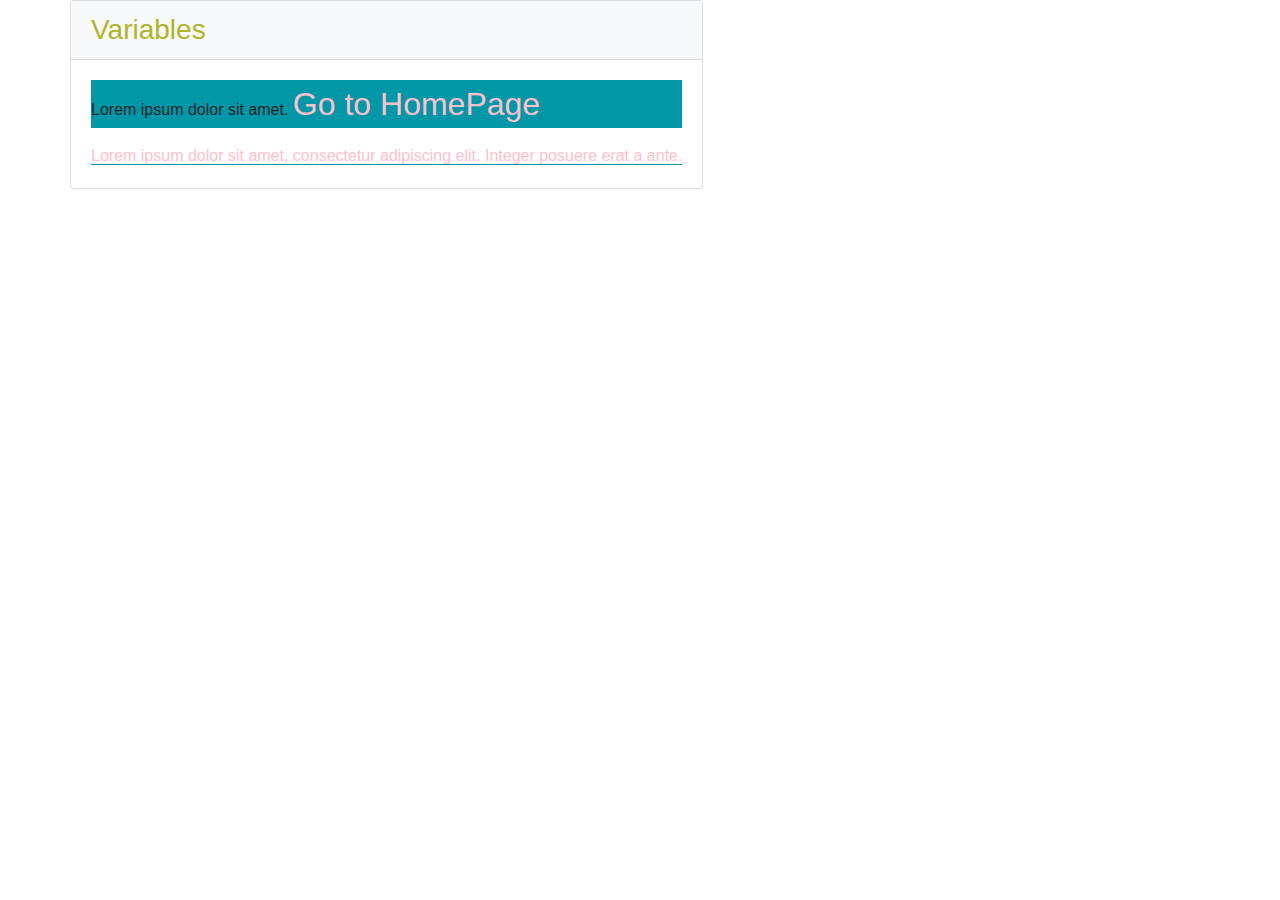
<file: lession04-sass-script/index.html>
<!DOCTYPE html>
<html lang="en">
<head>
<meta charset="UTF-8">
<meta name="viewport" content="width=device-width, initial-scale=1.0">
<meta http-equiv="X-UA-Compatible" content="ie=edge">
<meta name="Description" content="Enter your description here"/>
<link rel="stylesheet" href="https://cdnjs.cloudflare.com/ajax/libs/twitter-bootstrap/4.5.0/css/bootstrap.min.css">
<link rel="stylesheet" href="https://cdnjs.cloudflare.com/ajax/libs/font-awesome/5.13.0/css/all.min.css">
<link rel="stylesheet" href="css/variables.css">
<title>Lession 4 sass script</title>
</head>
<body>
<div class="container">
  <div class="row">
    <div class="card">
      <h3 class="card-header bg-light">
        Variables
      </h3>
      <div class="card-body">
        <p class="content">
          Lorem ipsum dolor sit amet.
          <a href="#">Go to HomePage</a>
        </p>
        <span>Lorem ipsum dolor sit amet, consectetur adipiscing elit. Integer posuere erat a ante.</span>
      </div>
    </div>
  </div>
</div>
<script src="https://cdnjs.cloudflare.com/ajax/libs/jquery/3.5.1/jquery.slim.min.js"></script>
<script src="https://cdnjs.cloudflare.com/ajax/libs/popper.js/1.16.1/umd/popper.min.js"></script>
<script src="https://cdnjs.cloudflare.com/ajax/libs/twitter-bootstrap/4.5.0/js/bootstrap.min.js"></script>
</body>
</html>
</file>
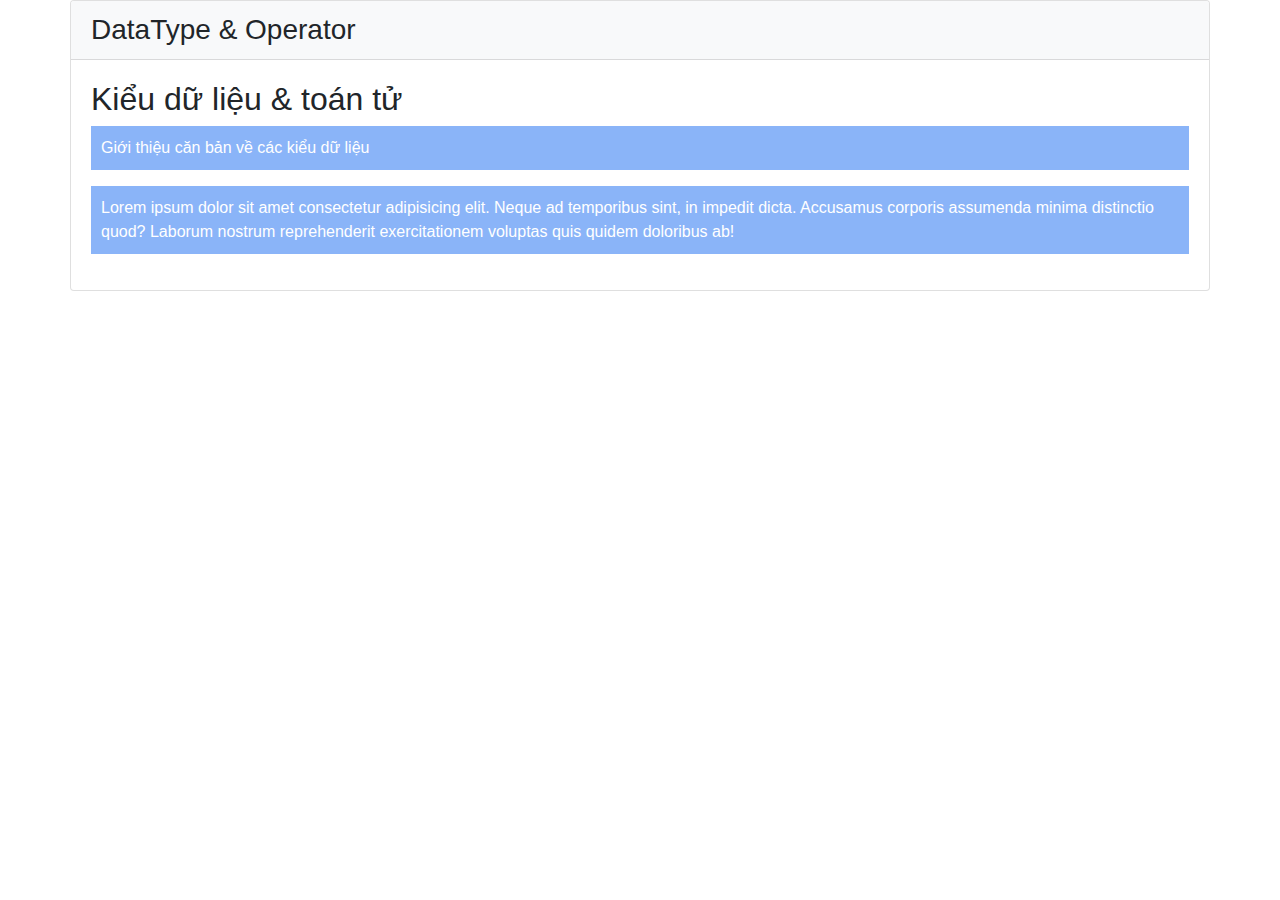
<file: lession05-dataType&operator/index.html>
<!DOCTYPE html>
<html lang="en">
<head>
<meta charset="UTF-8">
<meta name="viewport" content="width=device-width, initial-scale=1.0">
<meta http-equiv="X-UA-Compatible" content="ie=edge">
<meta name="Description" content="Enter your description here"/>
<link rel="stylesheet" href="https://cdnjs.cloudflare.com/ajax/libs/twitter-bootstrap/4.5.0/css/bootstrap.min.css">
<link rel="stylesheet" href="https://cdnjs.cloudflare.com/ajax/libs/font-awesome/5.13.0/css/all.min.css">
<link rel="stylesheet" href="css/datatypes-operator.css">
<title>Lession 4 sass script</title>
</head>
<body>
<div class="container">
  <div class="row">
    <div class="card">
      <h3 class="card-header bg-light">
        DataType & Operator
      </h3>
      <div class="card-body">
        <h2>Kiểu dữ liệu & toán tử</h2>
        <p>Giới thiệu căn bản về các kiểu dữ liệu</p>
        <p class="description">Lorem ipsum dolor sit amet consectetur adipisicing elit. Neque ad temporibus sint, in impedit dicta. Accusamus corporis assumenda minima distinctio quod? Laborum nostrum reprehenderit exercitationem voluptas quis quidem doloribus ab!</p>
      </div>
    </div>
  </div>
</div>
<script src="https://cdnjs.cloudflare.com/ajax/libs/jquery/3.5.1/jquery.slim.min.js"></script>
<script src="https://cdnjs.cloudflare.com/ajax/libs/popper.js/1.16.1/umd/popper.min.js"></script>
<script src="https://cdnjs.cloudflare.com/ajax/libs/twitter-bootstrap/4.5.0/js/bootstrap.min.js"></script>
</body>
</html>
</file>
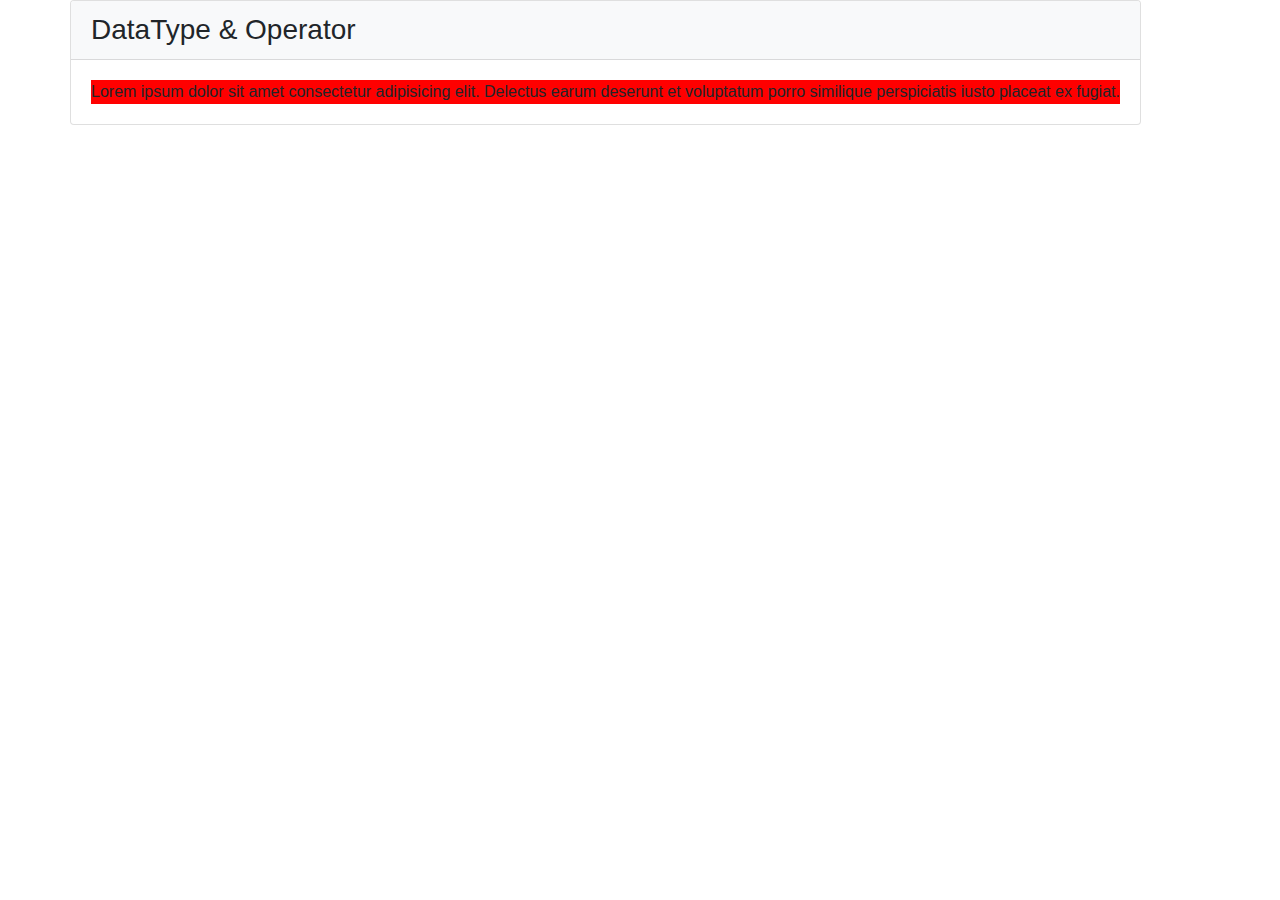
<file: lession06-interpolation/index.html>
<!DOCTYPE html>
<html lang="en">
<head>
<meta charset="UTF-8">
<meta name="viewport" content="width=device-width, initial-scale=1.0">
<meta http-equiv="X-UA-Compatible" content="ie=edge">
<meta name="Description" content="Enter your description here"/>
<link rel="stylesheet" href="https://cdnjs.cloudflare.com/ajax/libs/twitter-bootstrap/4.5.0/css/bootstrap.min.css">
<link rel="stylesheet" href="https://cdnjs.cloudflare.com/ajax/libs/font-awesome/5.13.0/css/all.min.css">
<link rel="stylesheet" href="css/interpolation.css">
<title>Lession 4 sass script</title>
</head>
<body>
<div class="container">
  <div class="row">
    <div class="card">
      <h3 class="card-header bg-light">
        DataType & Operator
      </h3>
      <div class="card-body">
        <div class="content">
          Lorem ipsum dolor sit amet consectetur adipisicing elit. Delectus earum deserunt et voluptatum porro similique perspiciatis iusto placeat ex fugiat.
        </div>
      </div>
    </div>
  </div>
</div>
<script src="https://cdnjs.cloudflare.com/ajax/libs/jquery/3.5.1/jquery.slim.min.js"></script>
<script src="https://cdnjs.cloudflare.com/ajax/libs/popper.js/1.16.1/umd/popper.min.js"></script>
<script src="https://cdnjs.cloudflare.com/ajax/libs/twitter-bootstrap/4.5.0/js/bootstrap.min.js"></script>
</body>
</html>
</file>
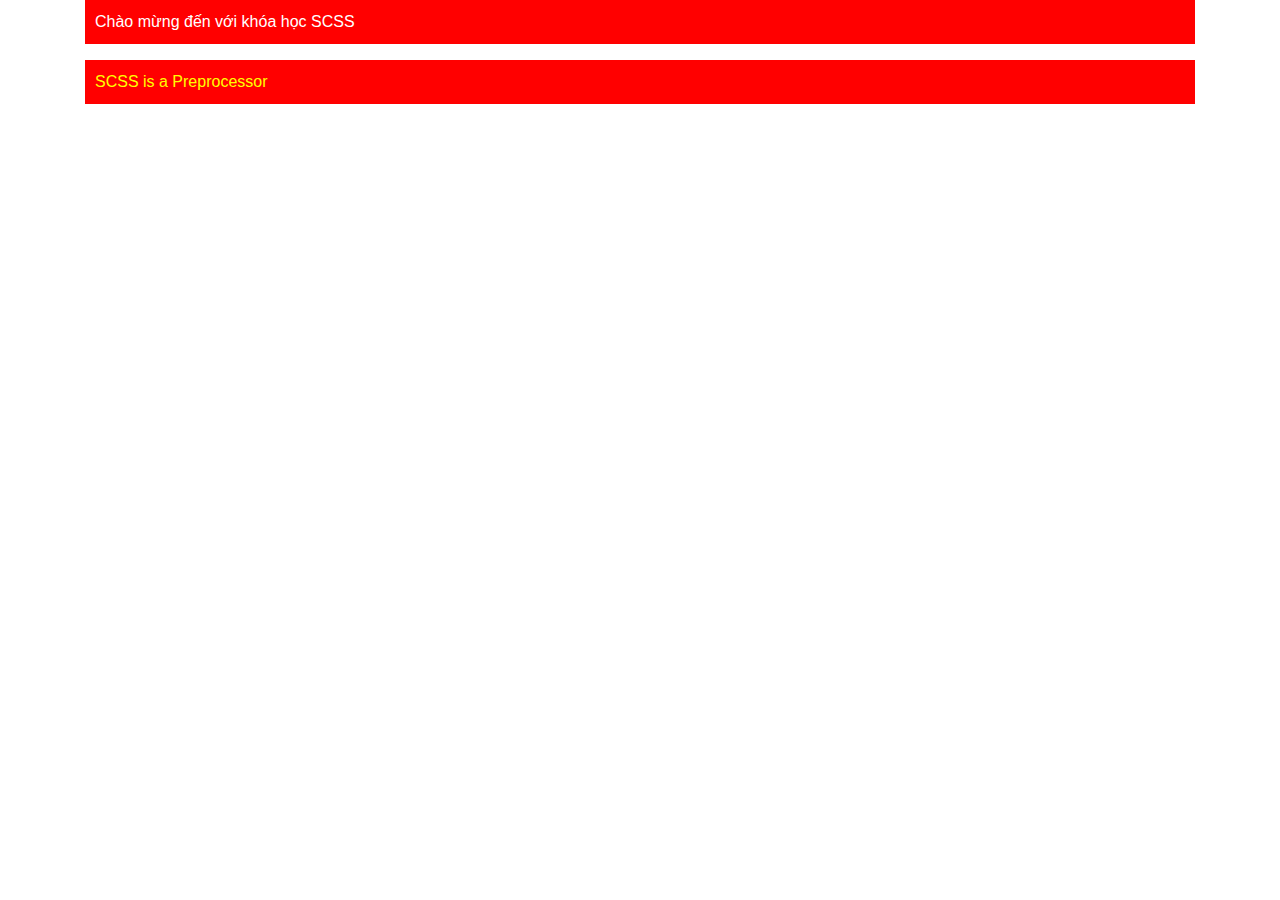
<file: lesson01- hello- scss/index.html>
<!DOCTYPE html>
<html lang="en">
<head>
  <meta charset="UTF-8">
  <meta name="viewport" content="width=device-width, initial-scale=1.0">
  <title>Hello SCSS</title>
  <link rel="stylesheet" href="https://cdnjs.cloudflare.com/ajax/libs/twitter-bootstrap/4.5.0/css/bootstrap.min.css">
  <link rel="stylesheet" href="https://cdnjs.cloudflare.com/ajax/libs/font-awesome/5.13.0/css/all.min.css">
  <link rel="stylesheet" href="test.css">
  
</head>
<body>
  <div class="container">
    <p>
      Chào mừng đến với khóa học SCSS
    </p>
    <p class="redbox">
      <a href="#">
        SCSS is a Preprocessor
      </a>
    </p>
  </div>
  <script src="https://cdnjs.cloudflare.com/ajax/libs/jquery/3.5.1/jquery.slim.min.js"></script>
  <script src="https://cdnjs.cloudflare.com/ajax/libs/popper.js/1.16.1/umd/popper.min.js"></script>
  <script src="https://cdnjs.cloudflare.com/ajax/libs/twitter-bootstrap/4.5.0/js/bootstrap.min.js"></script>
</body>
</html>
</file>
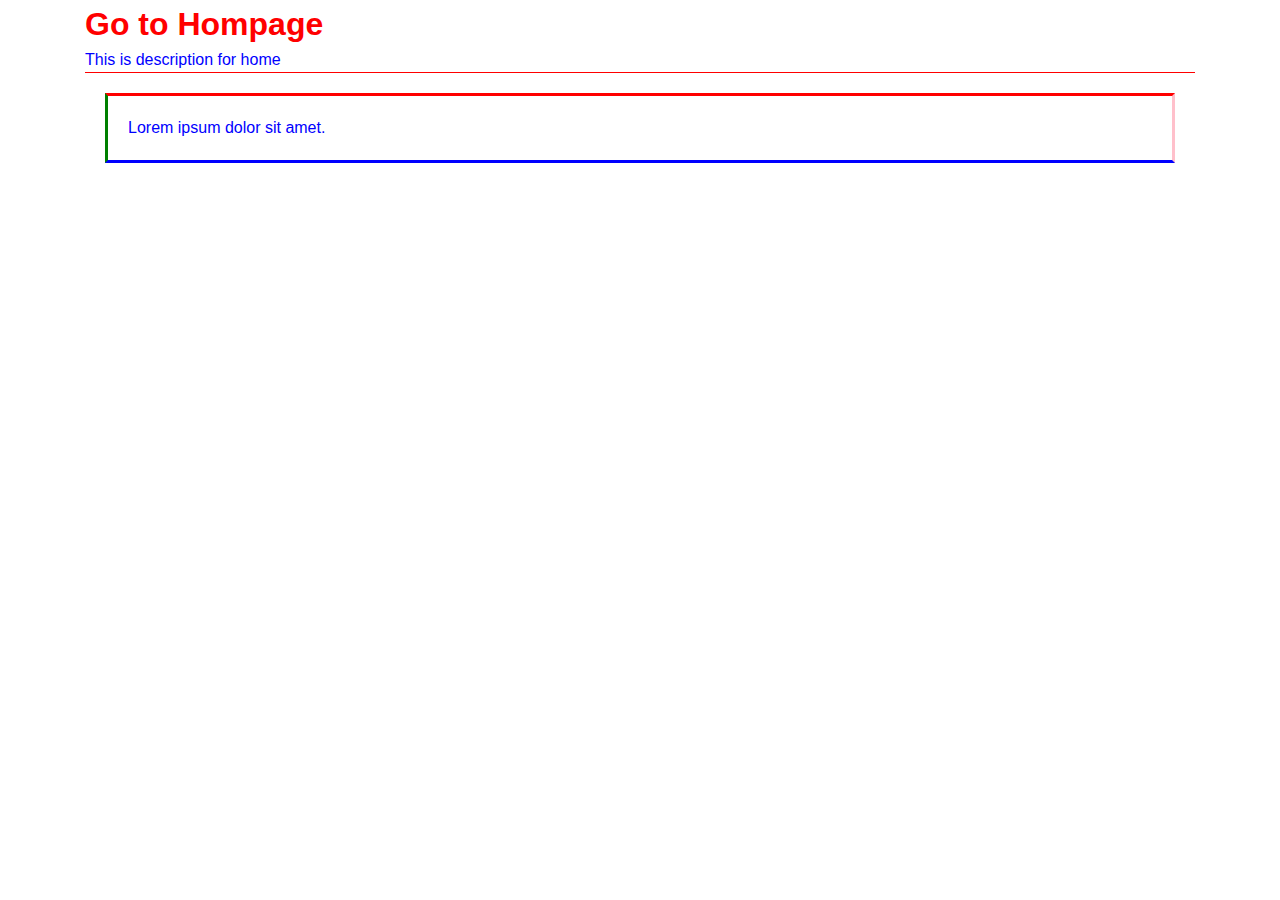
<file: lession03-css-extensions/1-nested-rules/index.html>
<!DOCTYPE html>
<html lang="en">
<head>
<meta charset="UTF-8">
<meta name="viewport" content="width=device-width, initial-scale=1.0">
<meta http-equiv="X-UA-Compatible" content="ie=edge">
<meta name="Description" content="Enter your description here"/>
<link rel="stylesheet" href="https://cdnjs.cloudflare.com/ajax/libs/twitter-bootstrap/4.5.0/css/bootstrap.min.css">
<link rel="stylesheet" href="https://cdnjs.cloudflare.com/ajax/libs/font-awesome/5.13.0/css/all.min.css">
<link rel="stylesheet" href="css/style.css">
<title>Hello Lession 3</title>
</head>
<body>
<div class="container">
  <div class="child">
    <a href="#">Go to Hompage</a>
  </div>
  <p>This is description for home</p>
  <p class="content">
    Lorem ipsum dolor sit amet.
  </p>
</div>
<script src="https://cdnjs.cloudflare.com/ajax/libs/jquery/3.5.1/jquery.slim.min.js"></script>
<script src="https://cdnjs.cloudflare.com/ajax/libs/popper.js/1.16.1/umd/popper.min.js"></script>
<script src="https://cdnjs.cloudflare.com/ajax/libs/twitter-bootstrap/4.5.0/js/bootstrap.min.js"></script>
</body>
</html>
</file>
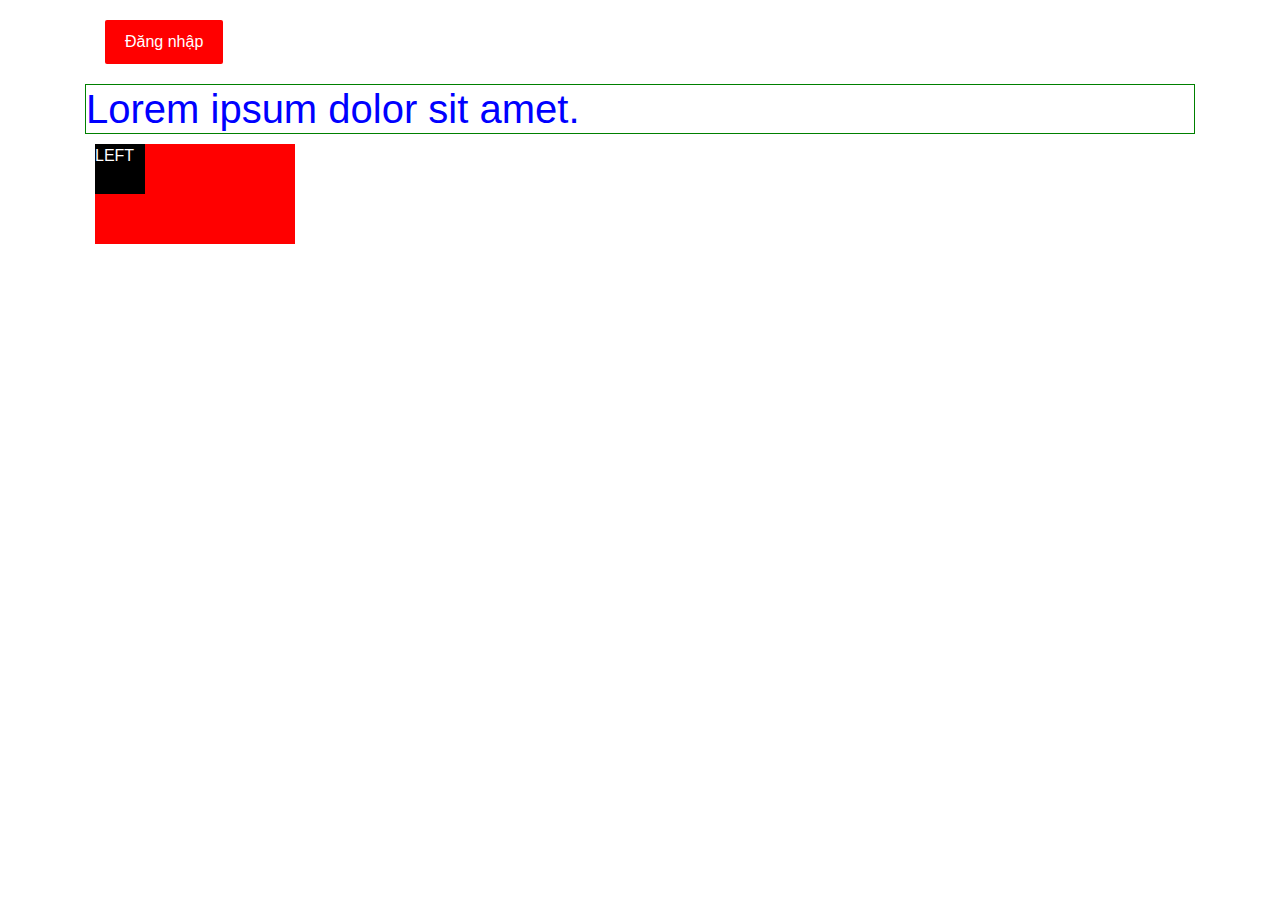
<file: lession03-css-extensions/2-reference-parent/index.html>
<!DOCTYPE html>
<html lang="en">
<head>
<meta charset="UTF-8">
<meta name="viewport" content="width=device-width, initial-scale=1.0">
<meta http-equiv="X-UA-Compatible" content="ie=edge">
<meta name="Description" content="Enter your description here"/>
<link rel="stylesheet" href="https://cdnjs.cloudflare.com/ajax/libs/twitter-bootstrap/4.5.0/css/bootstrap.min.css">
<link rel="stylesheet" href="https://cdnjs.cloudflare.com/ajax/libs/font-awesome/5.13.0/css/all.min.css">
<link rel="stylesheet" href="css/style.css">
<title>Reference parent</title>
</head>
<body>
<div class="container">
  <button>Đăng nhập</button>
  <h1 class="container-title">Lorem ipsum dolor sit amet.</h1>
  <div id="content">
    <div id="content-left">
      LEFT
    </div>
  </div>
</div>
<script src="https://cdnjs.cloudflare.com/ajax/libs/jquery/3.5.1/jquery.slim.min.js"></script>
<script src="https://cdnjs.cloudflare.com/ajax/libs/popper.js/1.16.1/umd/popper.min.js"></script>
<script src="https://cdnjs.cloudflare.com/ajax/libs/twitter-bootstrap/4.5.0/js/bootstrap.min.js"></script>
</body>
</html>
</file>
<file: lession04-sass-script/css/variables.css>
h3 {
  color: #AFB42B;
}

p.content {
  background-color: #0097A7;
}
p.content a {
  font-size: 32px;
  color: pink;
}

span {
  border-bottom: 1px solid #0097A7;
  color: pink;
}

/*# sourceMappingURL=variables.css.map */
</file>
<file: lession05-dataType&operator/css/datatypes-operator.css>
/*
$primary_color: red;
$size: 16;
//16*2px=32px;
$text_size: $size*2px;
$text_size_string: 15+ px;

h2 {
  color: $primary_color;
}
p {
  font: {
    size: $text_size;
  };
}
p.description {
  font: {
    size: $text_size_string;
  }
}
*/
/*
$background-url: "../images/";
div.bg {
  background-url: $background-url + "div-bg.png";
}

p.background {
  background-url: $background-url + "p-bg.png";
}
*/
h1, p {
  background-color: #8ab4f8;
  padding: 10px;
  color: white;
}

/*# sourceMappingURL=datatypes-operator.css.map */
</file>
<file: lession06-interpolation/css/interpolation.css>
div.content {
  background-color: red;
}

/*# sourceMappingURL=interpolation.css.map */
</file>
<file: lesson01- hello- scss/test.css>
.container p {
  background-color: red;
  padding: 10px;
  color: white;
}
.container p a {
  color: yellow;
}

/*# sourceMappingURL=test.css.map */
</file>
<file: lession03-css-extensions/1-nested-rules/css/style.css>
div.container div.child a {
  color: red;
  font-size: 32px;
  font-weight: bold;
}
div.container p {
  color: blue;
  border-bottom: solid 1px red;
}
div.container p.content {
  margin: 20px;
  padding: 20px;
  border-top: solid 3px red;
  border-bottom: solid 3px blue;
  border-left: solid 3px green;
  border-right: solid 3px pink;
}

/*# sourceMappingURL=style.css.map */
</file>
<file: lession03-css-extensions/2-reference-parent/css/style.css>
div.container button {
  background-color: red;
  color: white;
  border: none;
  border-radius: 2px;
  padding: 10px 20px;
  margin: 20px;
}
div.container button:hover, div.container button:active, div.container button:focus {
  background-color: yellowgreen;
}
div.container h1.container-title {
  color: blue;
  border: solid 1px green;
}
div.container #content {
  width: 200px;
  height: 100px;
  margin: 10px;
  background-color: red;
  color: white;
}
div.container #content-left {
  width: 50px;
  height: 50px;
  background-color: black;
}

/*# sourceMappingURL=style.css.map */
</file>
